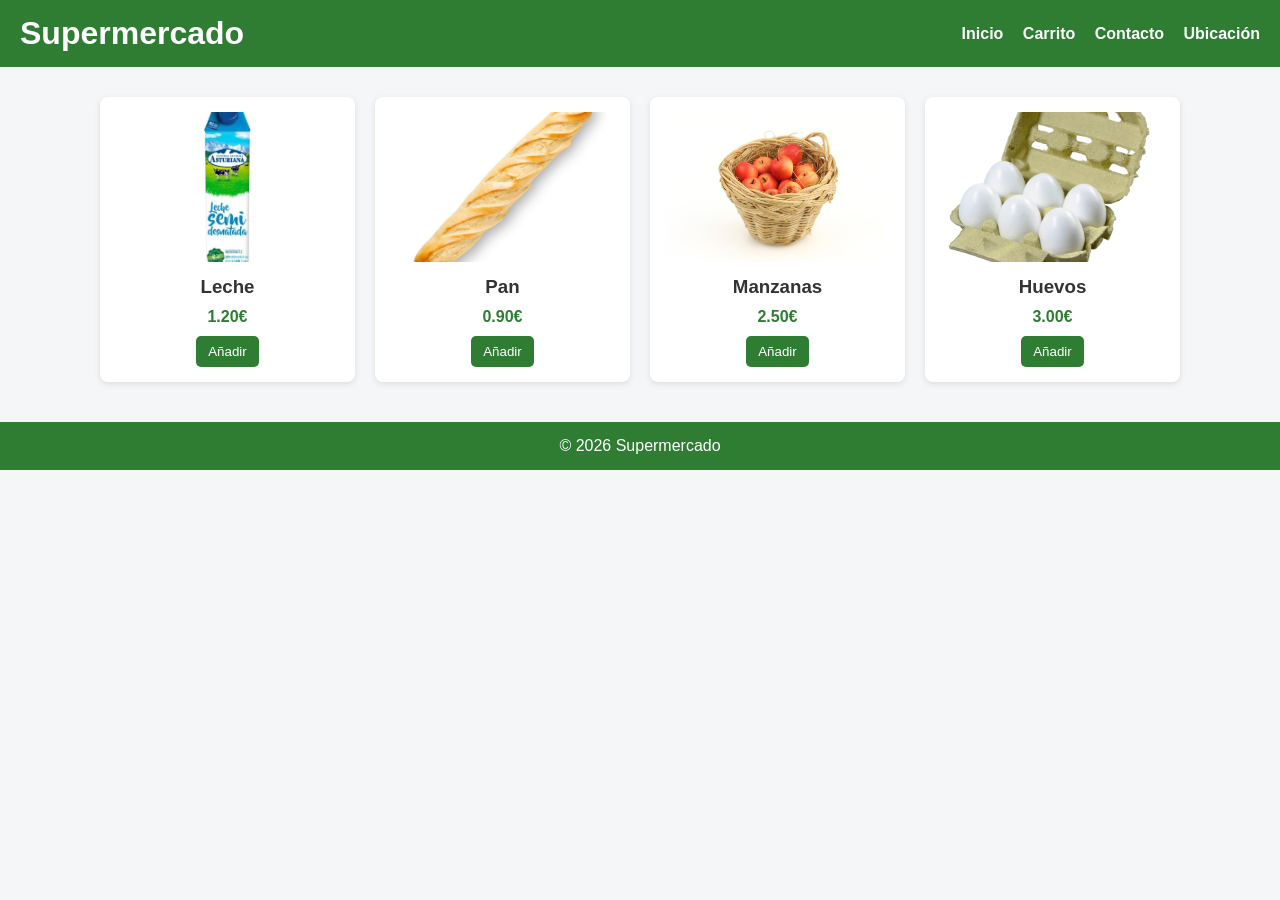
<file: P4/index.html>
<!DOCTYPE html>
<html lang="es">
<head>
  <meta charset="UTF-8">
  <title>Supermercado Online</title>
  <link rel="stylesheet" href="styles.css">
</head>
<body>

<header>
  <h1>Supermercado</h1>
  <nav>
    <a href="index.html">Inicio</a>
    <a href="carrito.html">Carrito</a>
    <a href="contacto.html">Contacto</a>
    <a href="ubicacion.html">Ubicación</a>
  </nav>
</header>

<main>
  <section class="productos">

    <article class="producto">
      <img src="leche.jpg" alt="">
      <h3>Leche</h3>
      <p class="precio">1.20€</p>
      <button onclick="anadirProducto(1, 1.20)">Añadir</button>
    </article>

    <article class="producto">
      <img src="pan.jpg" alt="">
      <h3>Pan</h3>
      <p class="precio">0.90€</p>
      <button onclick="anadirProducto(2, 0.90)">Añadir</button>
    </article>

    <article class="producto">
      <img src="manzanas.jpg" alt="">
      <h3>Manzanas</h3>
      <p class="precio">2.50€</p>
      <button onclick="anadirProducto(3, 2.50)">Añadir</button>
    </article>

    <article class="producto">
      <img src="huevos.png" alt="">
      <h3>Huevos</h3>
      <p class="precio">3.00€</p>
      <button onclick="anadirProducto(4, 3.00)">Añadir</button>
    </article>

  </section>
</main>

<footer>
  <p>© 2026 Supermercado</p>
</footer>

<script>
  const API = 'http://localhost:8080';

  async function inicializarCarrito() {
    if (!localStorage.getItem('idCarrito')) {
      const resp = await fetch(`${API}/carritos`, {
        method: 'POST',
        headers: { 'Content-Type': 'application/json' },
        body: JSON.stringify({ idUsuario: 1, emailUsuario: 'usuario@email.com' })
      });
      const carrito = await resp.json();
      localStorage.setItem('idCarrito', carrito.idCarrito);
    }
  }

  async function anadirProducto(idArticulo, precio) {
    const idCarrito = localStorage.getItem('idCarrito');
    await fetch(`${API}/carritos/${idCarrito}/lineas`, {
      method: 'POST',
      headers: { 'Content-Type': 'application/json' },
      body: JSON.stringify({ idArticulo: idArticulo, precioUnitario: precio, unidades: 1 })
    });
    alert('Producto añadido al carrito');
  }

  inicializarCarrito();
</script>

</body>
</html>
</file>
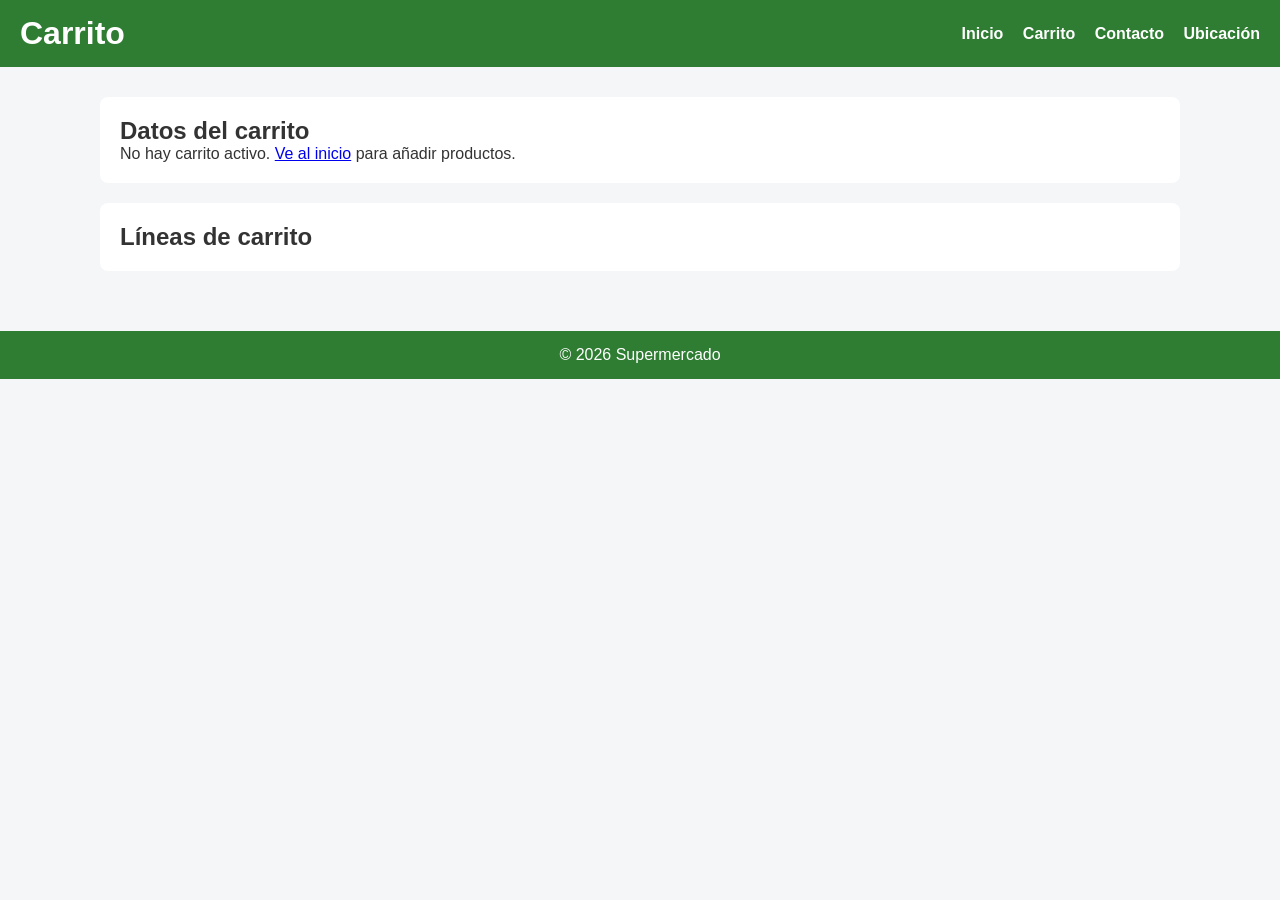
<file: P4/carrito.html>
<!DOCTYPE html>
<html lang="es">
<head>
  <meta charset="UTF-8">
  <title>Carrito</title>
  <link rel="stylesheet" href="styles.css">
</head>
<body>

<header>
  <h1>Carrito</h1>
  <nav>
    <a href="index.html">Inicio</a>
    <a href="carrito.html">Carrito</a>
    <a href="contacto.html">Contacto</a>
    <a href="ubicacion.html">Ubicación</a>
  </nav>
</header>

<main>

  <section class="carrito-box">
    <h2>Datos del carrito</h2>
    <div id="datos-carrito"></div>
  </section>

  <section class="carrito-box">
    <h2>Líneas de carrito</h2>
    <div id="lineas-carrito"></div>
  </section>

</main>

<footer>
  <p>© 2026 Supermercado</p>
</footer>

<script>
  const API = 'http://localhost:8080';
  const NOMBRES = { 1: 'Leche', 2: 'Pan', 3: 'Manzanas', 4: 'Huevos' };

  async function cargarCarrito() {
    const idCarrito = localStorage.getItem('idCarrito');
    const divDatos = document.getElementById('datos-carrito');
    const divLineas = document.getElementById('lineas-carrito');

    if (!idCarrito) {
      divDatos.innerHTML = '<p>No hay carrito activo. <a href="index.html">Ve al inicio</a> para añadir productos.</p>';
      divLineas.innerHTML = '';
      return;
    }

    const resp = await fetch(`${API}/carritos/${idCarrito}`);
    const carrito = await resp.json();

    divDatos.innerHTML = `
      <p><strong>IdCarrito:</strong> ${carrito.idCarrito}</p>
      <p><strong>IdUsuario:</strong> ${carrito.idUsuario}</p>
      <p><strong>Correo:</strong> ${carrito.emailUsuario}</p>
      <p><strong>Total:</strong> ${carrito.totalPrecio}€</p>
    `;

    divLineas.innerHTML = '';
    if (carrito.lineas.length === 0) {
      divLineas.innerHTML = '<p>El carrito está vacío.</p>';
      return;
    }

    carrito.lineas.forEach(linea => {
      const nombre = NOMBRES[linea.idArticulo] || `Artículo ${linea.idArticulo}`;
      const art = document.createElement('article');
      art.className = 'linea';
      art.innerHTML = `
        <span>${nombre} (${linea.unidades} x ${linea.precioUnitario}€)</span>
        <span>${linea.costeLinea}€</span>
        <button onclick="eliminarLinea(${linea.idArticulo})">Eliminar</button>
      `;
      divLineas.appendChild(art);
    });
  }

  async function eliminarLinea(idArticulo) {
    const idCarrito = localStorage.getItem('idCarrito');
    await fetch(`${API}/carritos/${idCarrito}/lineas/${idArticulo}`, { method: 'DELETE' });
    cargarCarrito();
  }

  cargarCarrito();
</script>

</body>
</html>
</file>
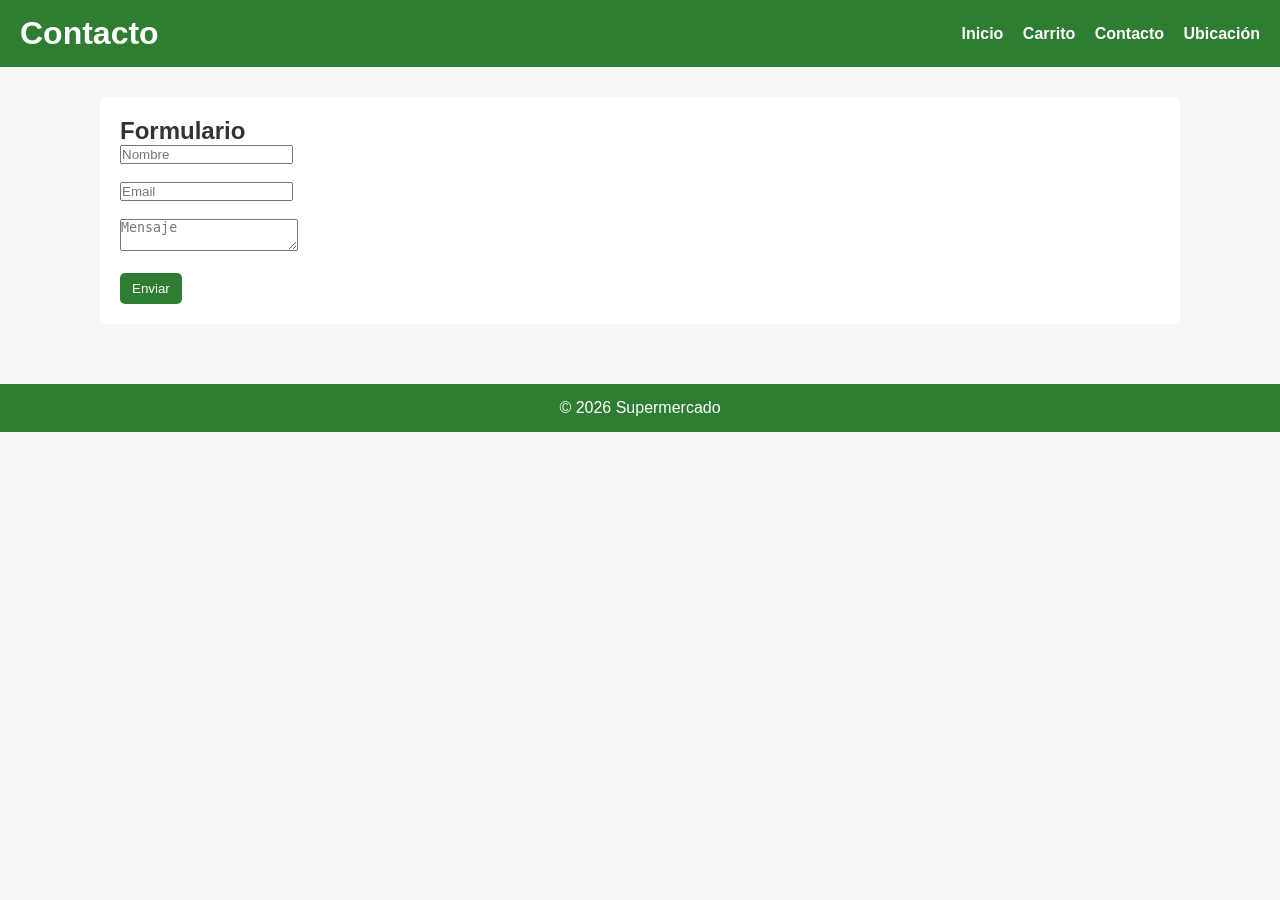
<file: P4/contacto.html>
<!DOCTYPE html>
<html lang="es">
<head>
  <meta charset="UTF-8">
  <title>Contacto</title>
  <link rel="stylesheet" href="styles.css">
</head>
<body>

<header>
  <h1>Contacto</h1>
  <nav>
    <a href="index.html">Inicio</a>
    <a href="carrito.html">Carrito</a>
    <a href="contacto.html">Contacto</a>
    <a href="ubicacion.html">Ubicación</a>
  </nav>
</header>

<main>
  <section class="carrito-box">
    <h2>Formulario</h2>
    <form>
      <input type="text" placeholder="Nombre"><br><br>
      <input type="email" placeholder="Email"><br><br>
      <textarea placeholder="Mensaje"></textarea><br><br>
      <button>Enviar</button>
    </form>
  </section>
</main>

<footer>
  <p>© 2026 Supermercado</p>
</footer>

</body>
</html>
</file>
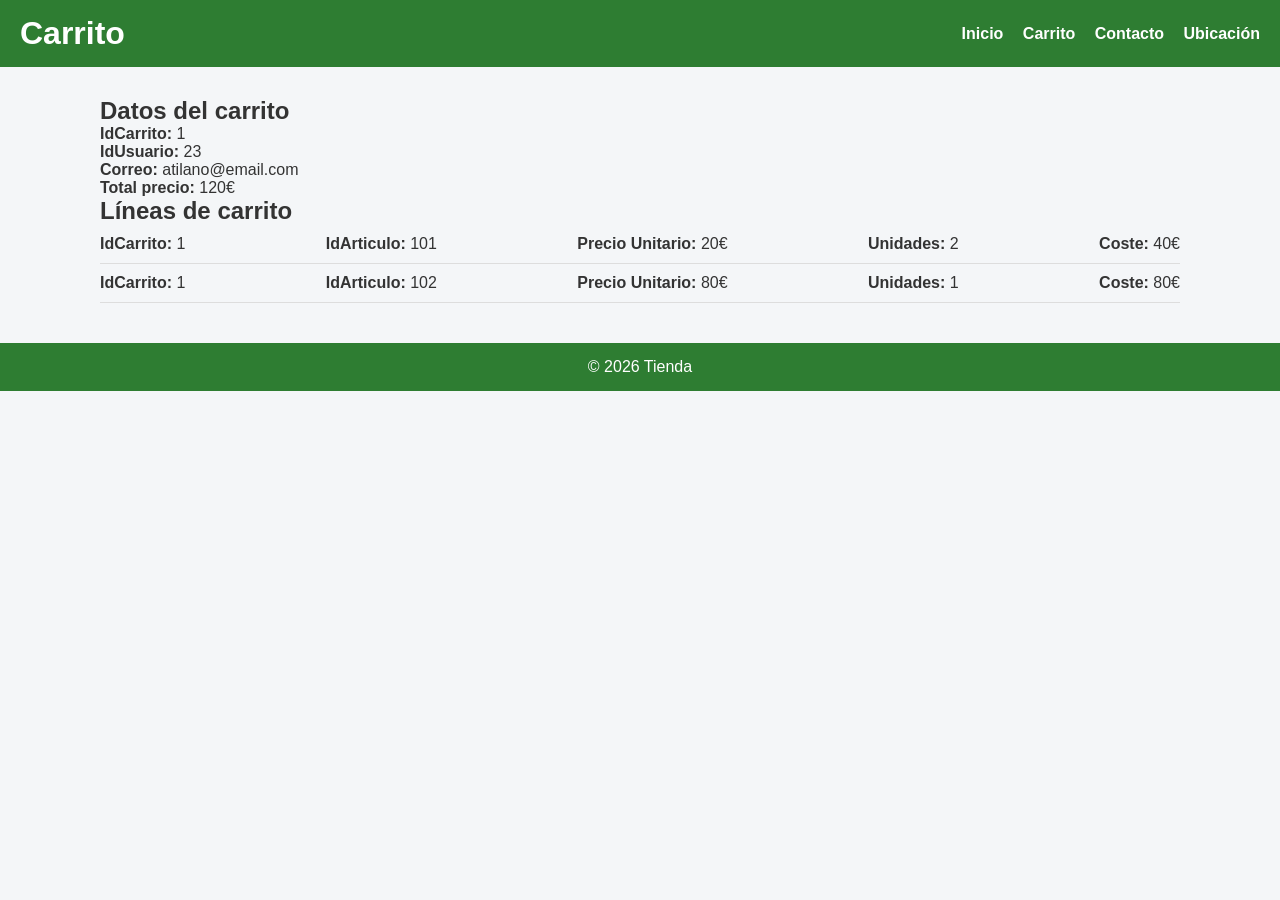
<file: P4/producto.html>
<!DOCTYPE html>
<html lang="es">
<head>
  <meta charset="UTF-8">
  <title>Carrito</title>
  <link rel="stylesheet" href="styles.css">
</head>
<body>

<header>
  <h1>Carrito</h1>
  <nav>
    <a href="index.html">Inicio</a>
    <a href="carrito.html">Carrito</a>
    <a href="contacto.html">Contacto</a>
    <a href="ubicacion.html">Ubicación</a>
  </nav>
</header>

<main>

  <!-- ENTIDAD CARRITO -->
  <section>
    <h2>Datos del carrito</h2>

    <article>
      <p><strong>IdCarrito:</strong> 1</p>
      <p><strong>IdUsuario:</strong> 23</p>
      <p><strong>Correo:</strong> atilano@email.com</p>
      <p><strong>Total precio:</strong> 120€</p>
    </article>
  </section>

  <!-- ENTIDAD LINEA DE CARRITO -->
  <section>
    <h2>Líneas de carrito</h2>

    <article class="linea">
      <p><strong>IdCarrito:</strong> 1</p>
      <p><strong>IdArticulo:</strong> 101</p>
      <p><strong>Precio Unitario:</strong> 20€</p>
      <p><strong>Unidades:</strong> 2</p>
      <p><strong>Coste:</strong> 40€</p>
    </article>

    <article class="linea">
      <p><strong>IdCarrito:</strong> 1</p>
      <p><strong>IdArticulo:</strong> 102</p>
      <p><strong>Precio Unitario:</strong> 80€</p>
      <p><strong>Unidades:</strong> 1</p>
      <p><strong>Coste:</strong> 80€</p>
    </article>

  </section>

</main>

<footer>
  <p>© 2026 Tienda</p>
</footer>

</body>
</html>
</file>
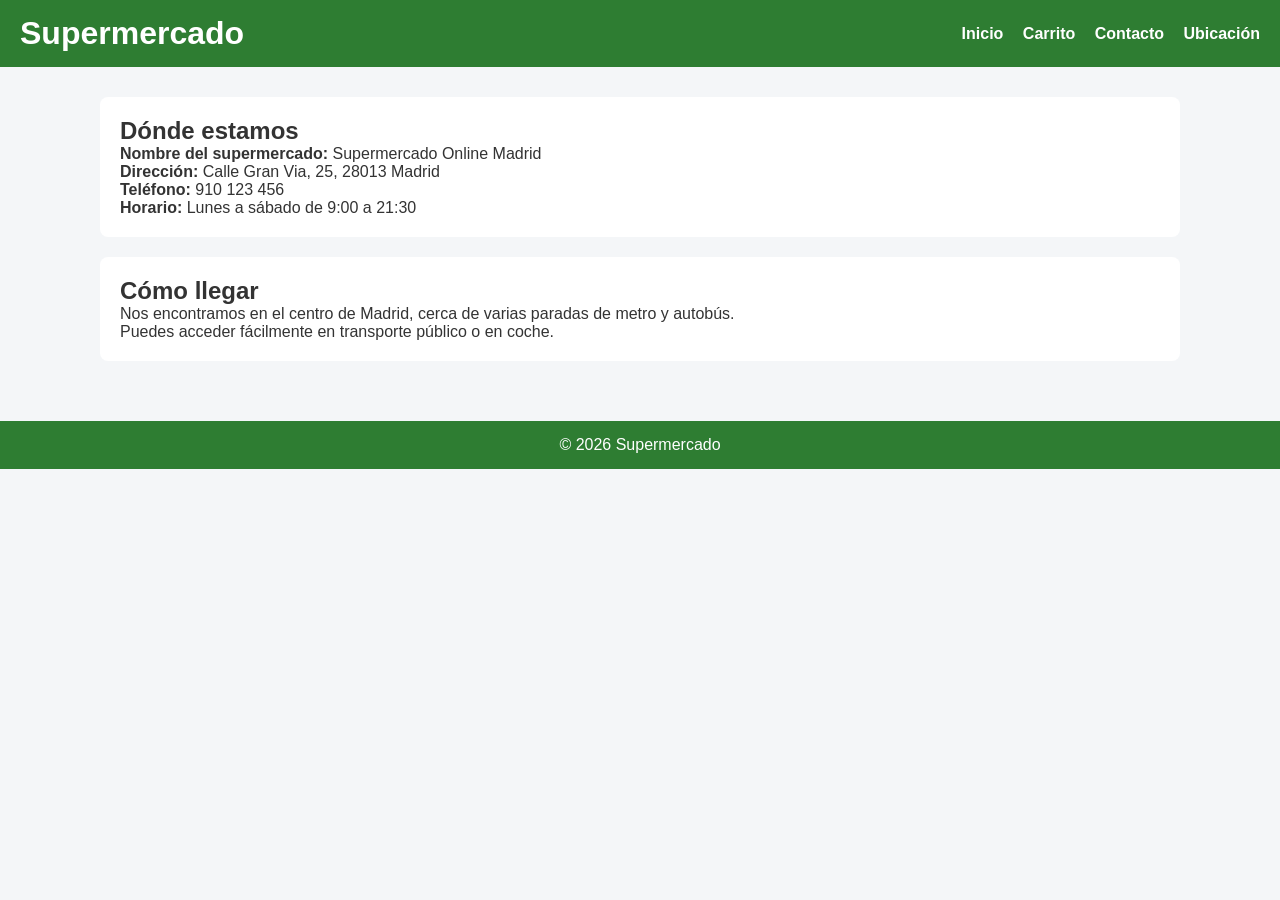
<file: P4/ubicacion.html>
<!DOCTYPE html>
<html lang="es">
<head>
  <meta charset="UTF-8">
  <meta name="viewport" content="width=device-width, initial-scale=1.0">
  <title>Ubicación - Supermercado Online</title>
  <link rel="stylesheet" href="styles.css">
</head>
<body>

<header>
  <h1>Supermercado</h1>
  <nav>
    <a href="index.html">Inicio</a>
    <a href="carrito.html">Carrito</a>
    <a href="contacto.html">Contacto</a>
    <a href="ubicacion.html">Ubicación</a>
  </nav>
</header>

<main>
  <section class="carrito-box">
    <h2>Dónde estamos</h2>
    <p><strong>Nombre del supermercado:</strong> Supermercado Online Madrid</p>
    <p><strong>Dirección:</strong> Calle Gran Via, 25, 28013 Madrid</p>
    <p><strong>Teléfono:</strong> 910 123 456</p>
    <p><strong>Horario:</strong> Lunes a sábado de 9:00 a 21:30</p>
  </section>

  <section class="carrito-box">
    <h2>Cómo llegar</h2>
    <p>Nos encontramos en el centro de Madrid, cerca de varias paradas de metro y autobús.</p>
    <p>Puedes acceder fácilmente en transporte público o en coche.</p>
  </section>

  
</main>

<footer>
  <p>© 2026 Supermercado</p>
</footer>

</body>
</html>
</file>
<file: P4/styles.css>
* {
  margin: 0;
  padding: 0;
  box-sizing: border-box;
}

body {
  font-family: Arial, sans-serif;
  background: #f4f6f8;
  color: #333;
}

/* HEADER */
header {
  background: #2e7d32;
  color: white;
  padding: 15px 20px;
  display: flex;
  justify-content: space-between;
  align-items: center;
}

nav a {
  color: white;
  margin-left: 15px;
  text-decoration: none;
  font-weight: bold;
}

nav a:hover {
  text-decoration: underline;
}

/* CONTENIDO */
main {
  max-width: 1100px;
  margin: 20px auto;
  padding: 10px;
}

/* GRID PRODUCTOS */
.productos {
  display: grid;
  grid-template-columns: repeat(auto-fit, minmax(220px, 1fr));
  gap: 20px;
}

.producto {
  background: white;
  padding: 15px;
  border-radius: 8px;
  box-shadow: 0 2px 6px rgba(0,0,0,0.1);
  text-align: center;
  transition: transform 0.2s;
}

.producto:hover {
  transform: scale(1.03);
}

.producto img {
  width: 100%;
  height: 150px;
  object-fit: cover;
  border-radius: 5px;
}

.producto h3 {
  margin: 10px 0;
}

.precio {
  color: #2e7d32;
  font-weight: bold;
  margin-bottom: 10px;
}

button {
  background: #2e7d32;
  color: white;
  border: none;
  padding: 8px 12px;
  border-radius: 5px;
  cursor: pointer;
}

button:hover {
  background: #1b5e20;
}

/* CARRITO */
.carrito-box {
  background: white;
  padding: 20px;
  border-radius: 8px;
  margin-bottom: 20px;
}

.linea {
  display: flex;
  justify-content: space-between;
  border-bottom: 1px solid #ddd;
  padding: 10px 0;
}

/* FOOTER */
footer {
  text-align: center;
  padding: 15px;
  background: #2e7d32;
  color: white;
  margin-top: 30px;
}

/* RESPONSIVE */
@media (max-width: 600px) {
  header {
    flex-direction: column;
    align-items: flex-start;
  }

  nav {
    margin-top: 10px;
  }
}
</file>
